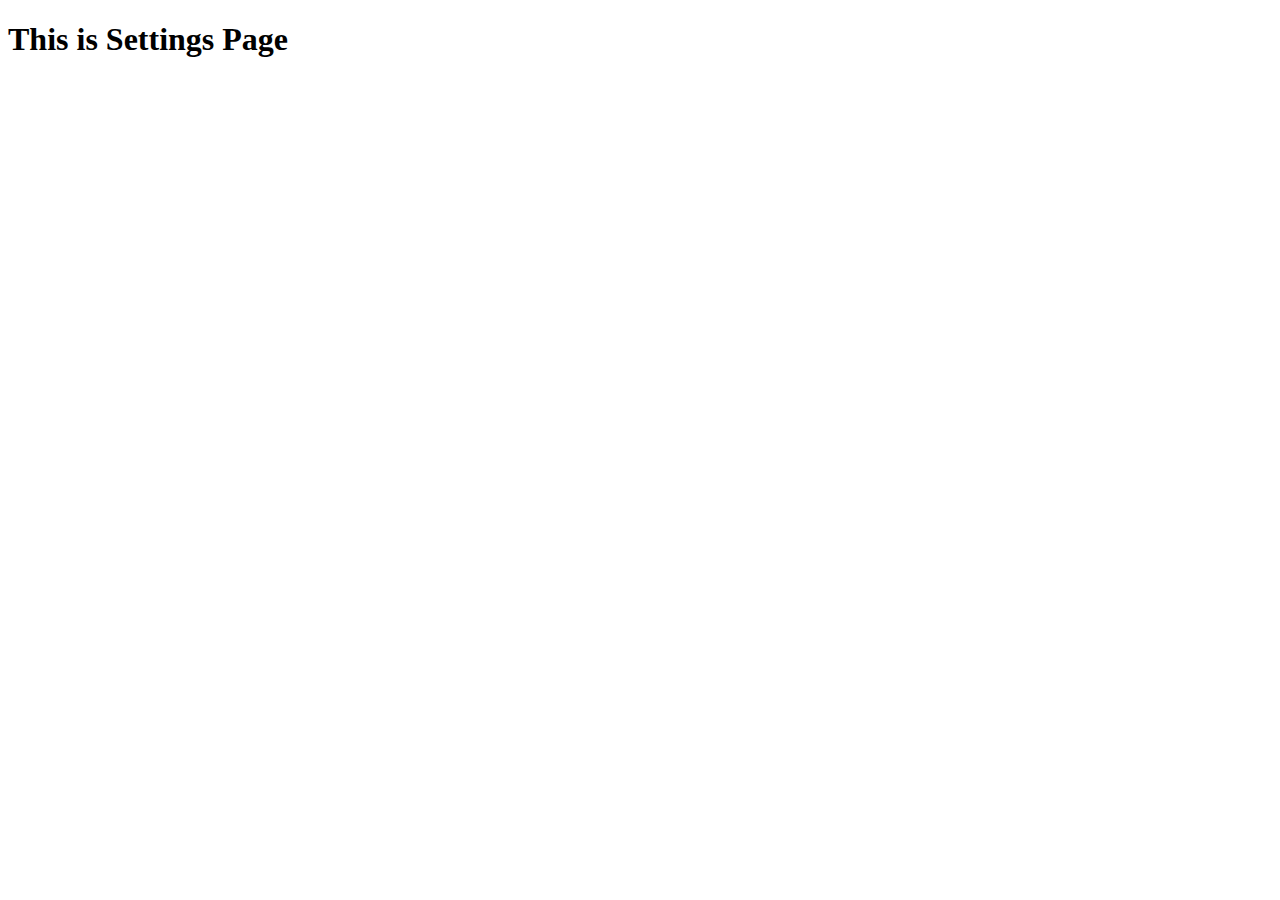
<file: App-v1/pages/settings.htm>
<!DOCTYPE html>
<html lang="en">
<head>
    <meta charset="UTF-8">
    <meta http-equiv="X-UA-Compatible" content="IE=edge">
    <meta name="viewport" content="width=device-width, initial-scale=1.0">
    <title>Settings</title>
</head>
<body>
    <h1>This is Settings Page</h1>
</body>
</html>
</file>
